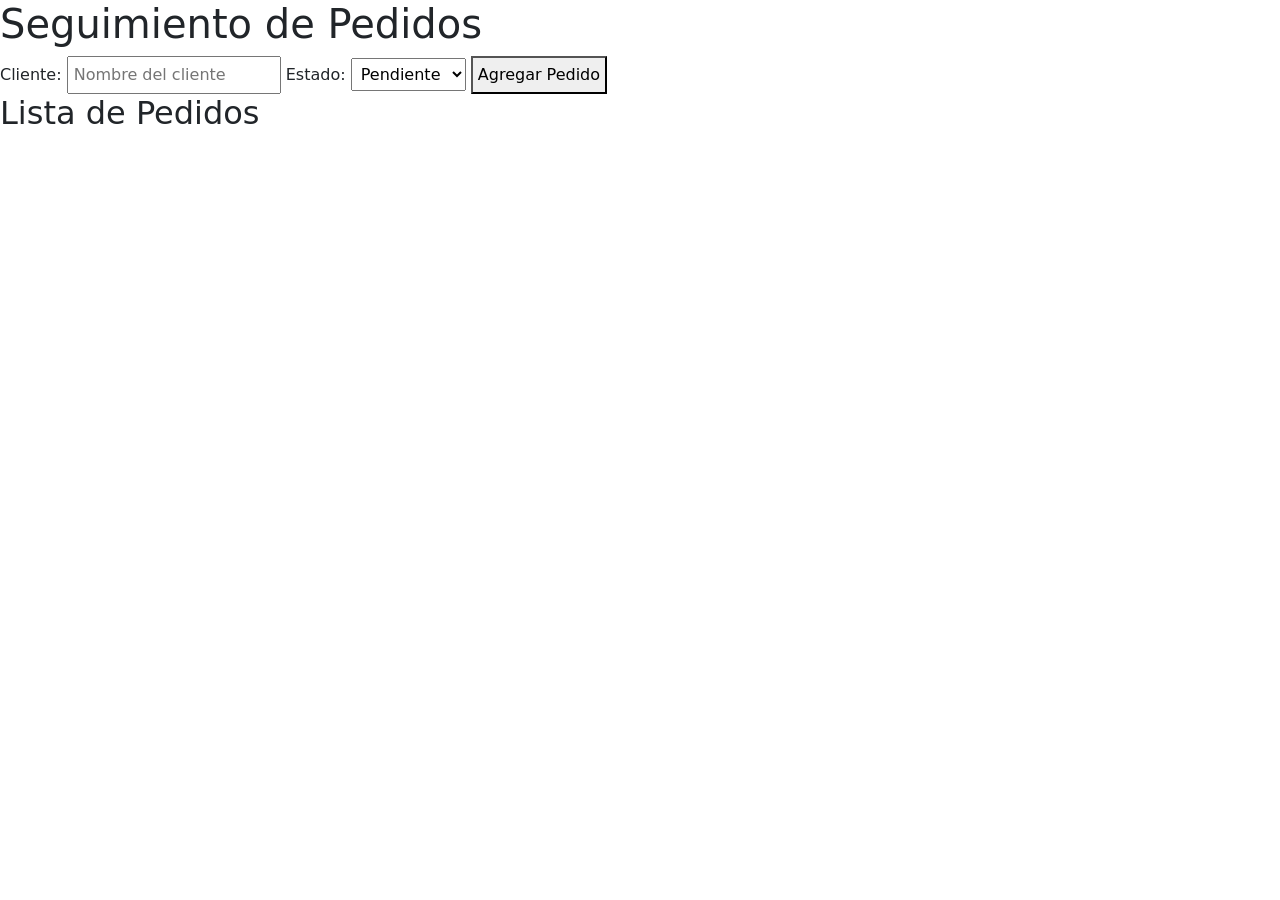
<file: entrevista/index.html>
<!DOCTYPE html>
<html lang="es">
<head>
    <meta charset="UTF-8">
    <meta name="viewport" content="width=device-width, initial-scale=1.0">
    <title>Seguimiento de Pedidos</title>
    <link rel="stylesheet" href="styles.css">
    <link rel="stylesheet" href="https://cdn.jsdelivr.net/npm/bootstrap@5.3.0/dist/css/bootstrap.min.css">
</head>
<body>
    <h1>Seguimiento de Pedidos</h1>
    <div>
        <label for="cliente">Cliente:</label>
        <input type="text" id="cliente" placeholder="Nombre del cliente">
        <label for="estado">Estado:</label>
        <select id="estado">
            <option value="pendiente">Pendiente</option>
            <option value="enviado">Enviado</option>
            <option value="entregado">Entregado</option>
        </select>
        <button onclick="agregarPedido()">Agregar Pedido</button>
    </div>
    <h2>Lista de Pedidos</h2>
    <ul id="listaPedidos"></ul>

    <script src="script.js"></script>
</body>
</html>
</file>
<file: entrevista/styles.css>
body {
    font-family: Arial, sans-serif;
    text-align: center;
    margin: 20px;
}

input, select, button {
    margin: 10px;
    padding: 5px;
}
</file>
